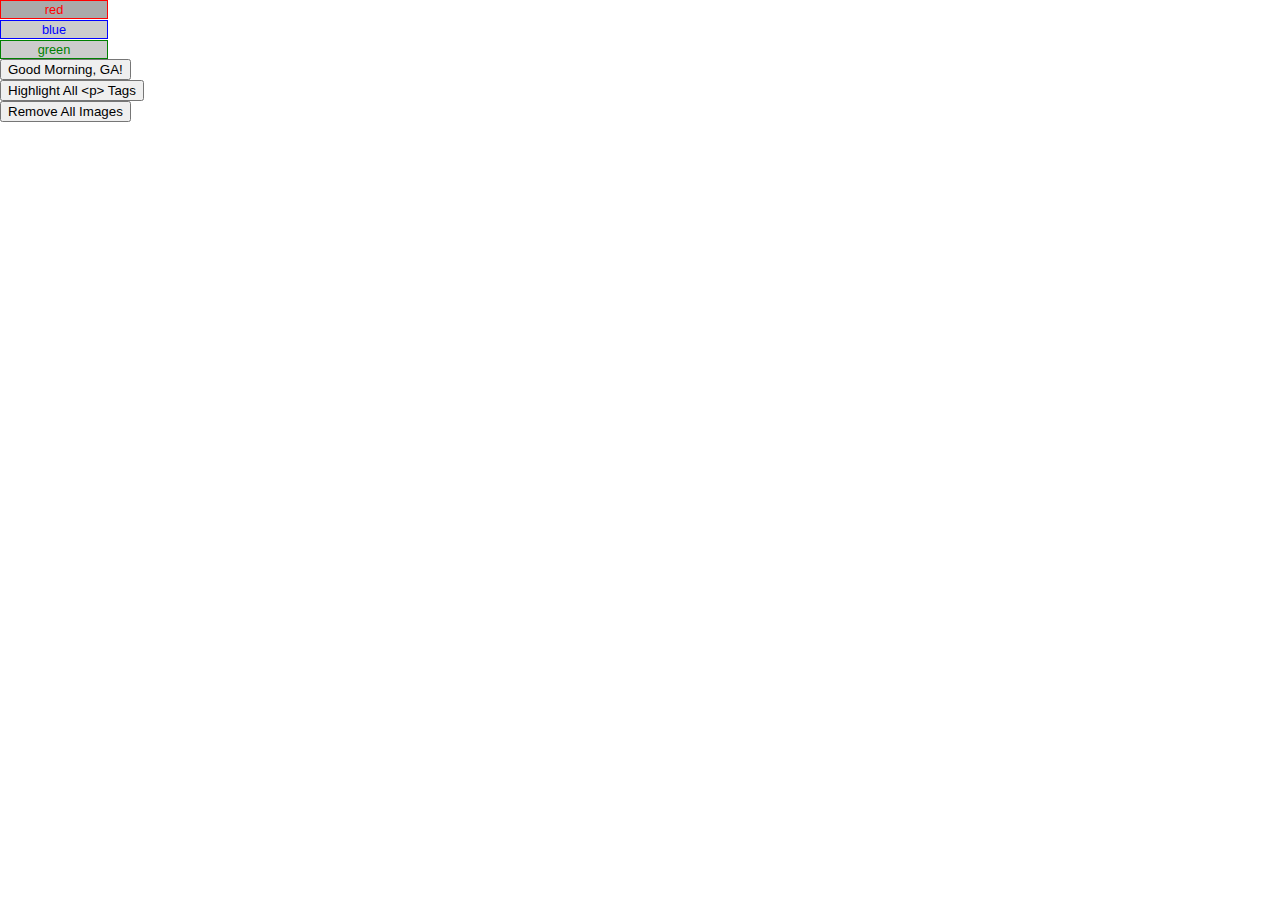
<file: 02-week/chrome_extension/popup.html>
<!-- WDI Chrome Extension Playground! -->

<!doctype html>
<html>
  <head>
    <meta charset="utf-8">
    <title>Set Page Color Popup</title>

    <link href="popup.css" rel="stylesheet">
    <script src="popup.js"></script>
  </head>

  <body>
    <section id="color-list">
      <ul>
        <!-- CHALLENGE #1 - Add new colors! -->
        <li data-color="red">red
        <li data-color="blue">blue
        <li data-color="green">green
      </ul>
    </section>

    <section id="more-features">
      <ul>
        <!-- CHALLENGE #6/7 - Add buttons here! -->
        <li><button data-feature="load-site">Good Morning, GA!</button>
        <li><button data-feature="highlight-p-tags">Highlight All &lt;p&gt; Tags</button>
        <li><button data-feature="remove-imgs">Remove All Images</button>
      </ul>
    </section>
  </body>
</html>
</file>
<file: 02-week/chrome_extension/popup.css>
body, section, ul {
  overflow: hidden;
  margin: 0px;
  padding: 0px;
  background: white;
}


/* Color List */

#color-list li:first-child {
  margin-top: 0px;
}

#color-list li {
  list-style-type: none;
  cursor: pointer;
  text-align: center;
  padding: 1px 3px;
  font-family: sans-serif;
  font-size: 0.8em;
  width: 100px;
  margin-top: 1px;
  background: #cccccc;
}

#color-list li:hover {
  background: #aaaaaa;
}

#color-list li[data-color="red"] {
  border: 1px solid red;
  color: red;
}

#color-list li[data-color="blue"] {
  border: 1px solid blue;
  color: blue;
}

#color-list li[data-color="green"] {
  border: 1px solid green;
  color: green;
}
</file>
